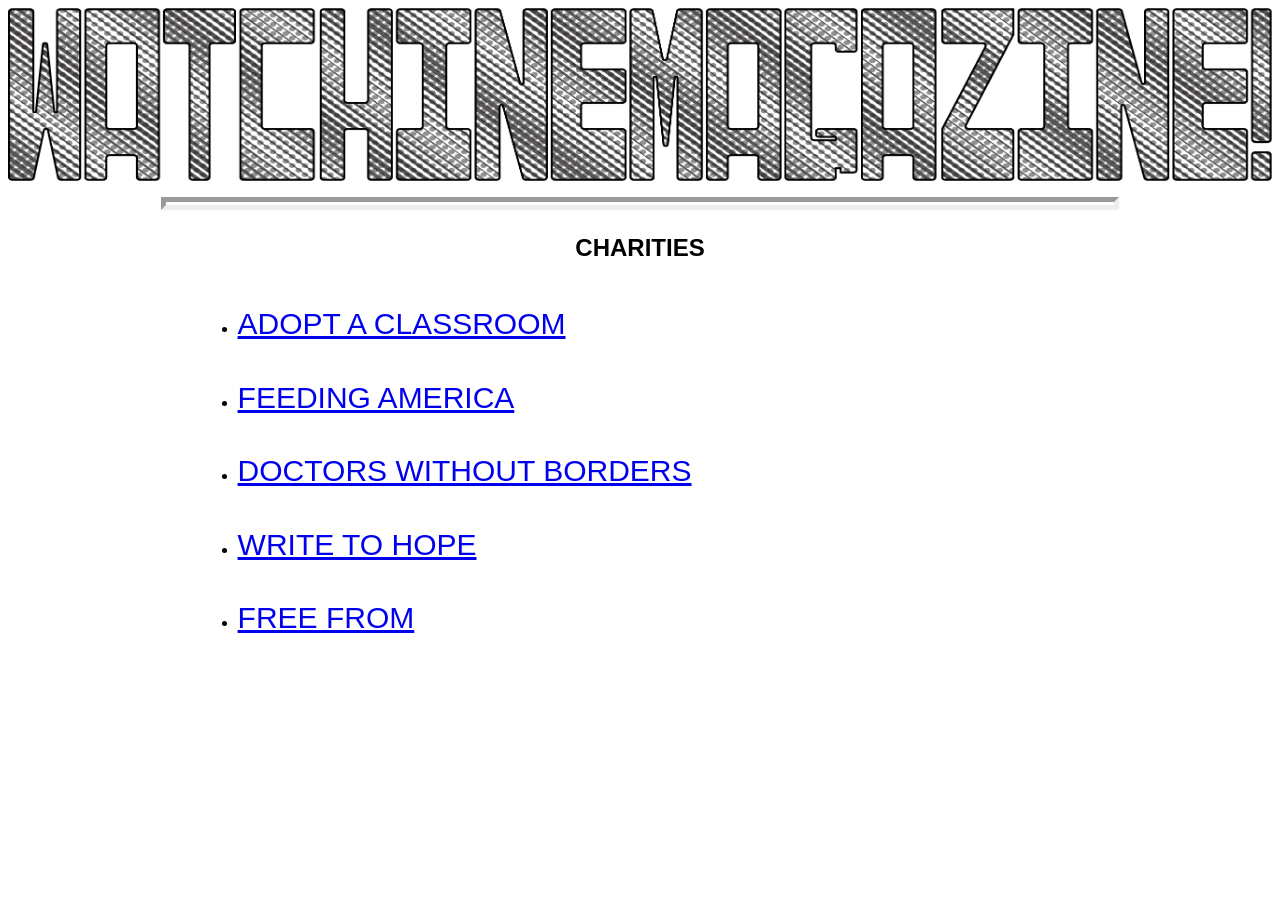
<file: resources.html>
<!DOCTYPE html>
<html lang="en">
<head>
	<meta charset="utf-8">
	<meta name="viewport" content="width=devie-width, initial-scale=1">
	<title>WATCHINE MAGAZINE</title>
	<link rel="stylesheet" type="text/css" href="main.css">
</head>
<body>
		<div id="top" class="container">
				<img class="banner" src="image/watchweb3.png" width="1530">
			</div>
	<hr class="rule-a">
		<div>
			<h1 class="intro"><b>CHARITIES</b></h1>
			</div>
		<div class="bullet">
				<ul>
					<li><a class="links3" href="https://www.adoptaclassroom.org/partner-with-us/" target="_blank">ADOPT A CLASSROOM</a></li>
					<br>
					<li><a class="links3" href="https://www.feedingamerica.org/our-work/" target="_blank">FEEDING AMERICA</a></li>
					<br>
					<li><a class="links3" href="https://www.doctorswithoutborders.org/who-we-are" target="_blank">DOCTORS WITHOUT BORDERS</a></li>
					<br>
					<li><a class="links3" href="https://writetohope.org/about/" target="_blank">WRITE TO HOPE</a></li>
					<br>
					<li><a class="links3" href="https://www.freefrom.org/about/" target="_blank">FREE FROM</a></li>
				</ul>
			</div>
	</body>
</file>
<file: main.css>
body{
	display: flex;
	background-color: #ffffff;
	flex-direction: column;	
	/*flex-wrap: wrap;*/
	line-height: 1.6;
	/*margin-left, margin-right is not the solution. Just here for looks*/
	/*margin-left: 20%;
	margin-right: 20%;*/

.banner{
	object-fit: cover;
	width: 100%;
	height: fit-content;
}
.container{
	width: 100%;
	height: fit-content;
	position: relative;
}
.intro{
	display: flex;
	justify-content: center;
	flex-wrap: wrap;
	line-height: 1.2;
	font-size: 24px;
	text-align: center;
	/*padding-right:5px;*/
	font-family: Helvetica, sans-serif
}
.main{
	display: flex;
	justify-content: center;
	text-align: center;
	flex-wrap: wrap;
	line-height: 1.6;
	max-width: 768px;
	font-size: 20px;
	/*padding-left: 300px;
	padding-right: 300px;*/

	/*padding-right:5px;*/
	font-family: Helvetica, sans-serif
}
.submain{
	display: flex;
	justify-content: center;
	text-align: center;
	flex-wrap: wrap;
	line-height: 1.6;
	font-size: 15px;
	/*padding-left: 300px;
	padding-right: 300px;*/

	/*padding-right:5px;*/
	font-family: Helvetica, sans-serif
}
.bigsub{
	display: flex;
	justify-content: flex-start;
	text-align: left;
	flex-wrap: wrap;
	line-height: 1.6;
	font-size: 17px;
	/*padding-left: 300px;
	padding-right: 300px;*/

	/*padding-right:5px;*/
	font-family: Helvetica, sans-serif
}
.sub{
	display: flex;
	justify-content: flex-start;
	text-align: left;
	flex-wrap: wrap;
	line-height: 1.6;
	font-size: 14px;
	/*padding-left: 300px;
	padding-right: 300px;*/

	/*padding-right:5px;*/
	font-family: Helvetica, sans-serif
}
.small{
	display: flex;
	justify-content: center;
	text-align: center;
	flex-wrap: wrap;
	line-height: 1.6;
	font-size: 13px;
	/*padding-left: 300px;
	padding-right: 300px;*/

	/*padding-right:5px;*/
	font-family: Helvetica, sans-serif
}
.small2{
	display: flex;
	justify-content: flex-start;
	line-height: 1.6;
	font-size: 12px;
}
.small3{
	display: flex;
	justify-content: center;
	line-height: 1.6;
	font-size: 12px;
}
.img{ 
	padding-top: 35px;
	padding-bottom: 35px;
	 }
.bullet{
	justify-content: center;
	font-family: Helvetica; sans-serif
	font-size: 18px;
	color: #000000;
	padding: 5px;
	list-style-type: none;
	/*padding-left: 300px;
	padding-right: 300px;*/

	/*padding-right:5px;*/
}
.bullet2{
	justify-content: center;
	font-family: Helvetica; sans-serif
	font-size: 18px;
	color: #000000;
	padding: 5px;
	list-style-type: none;
	/*padding-left: 300px;
	padding-right: 300px;*/

	/*padding-right:5px;*/
}
.bullet3{
	justify-content: center;
	font-family: Helvetica; sans-serif
	font-size: 18px;
	color: #000000;
	padding: 5px;
	list-style-type: none;
	/*padding-left: 300px;
	padding-right: 300px;*/

	/*padding-right:5px;*/
}
.textbox1{
	display: flex;
	flex-wrap: wrap;
	width: 600px;
	height: 640px;
	padding: 8px;
	border-style: dashed;
	font-size: 20px;
	/*margin-left: 5px;*/
}
/*this media query below is affecting all links. idky*/
.textbox2{
	width: 145px;
	height: 30px;
	padding: 5px ;
	display: flex;
	flex-wrap: wrap;
	border-style: dashed;
	font-size: 20px;
	padding: 8px;
	/*margin-left: 5px;*/
}
.textbox3{
	width: 335px;
	height: 40px;
	display: flex;
	flex-wrap: wrap;
	border-style: dashed;
	padding: 8px;
}
.textbox4{
	width: 200px;
	height: 50px;
	display: flex;
	flex-wrap: wrap;
	border-style: dashed;
	padding: 8px;
}
.textbox5{
	width: 140px;
	height: 50px;
	display: flex;
	flex-wrap: wrap;
	border-style: dashed;
	padding: 8px;
}
.textbox6{
	display: flex;
	flex-wrap: wrap;
	width: 400px;
	height: 400px;
	padding: 5px;
	border-style: double;
	font-size: 20px;
}
.links{
	justify-content: center;
	flex-wrap: wrap;
	line-height: 1.6;
	font-family: Helvetica, sans-serif;
	font-size: 26px;
}
.links2{
	justify-content: center;
	flex-wrap: wrap;
	line-height: 1.6;
	font-family: Helvetica, sans-serif;
	font-size: 25px;
}
.links3{
	justify-content: center;
	flex-wrap: wrap;
	line-height: 1.6;
	font-family: Helvetica, sans-serif;
	font-size: 30px;
}
.links4{
	justify-content: center;
	flex-wrap: wrap;
	line-height: 1.6;
	font-family: Helvetica, sans-serif;
	font-size: 15px;
}
.links5{
	justify-content: center;
	flex-wrap: wrap;
	line-height: 1.6;
	font-family: Helvetica, sans-serif;
	font-size: 13px;
}
.rule-a{
	width: 75%;
	height: 3px;
	border-width: 5px;
}
.rule-b{
	width: 35%;
	border: double #000000;
	margin-top: 20px;
	margin-bottom: 40px;
}
.rule-c{
	width: 20%;
	border-top: 3px dotted #000000;
	margin-top: 2px;
	margin-bottom: 10px;
}
@media screen and (max-width: 500px) {
.banner {
height: 50%;
width: 380px;
}
}
@media screen and (max-width: 500px) {
.textbox1 {
height: 750px;
}
}
/*consider making "list" style*/
@media screen and (max-width: 1700px) and (min-width: 756px) {
.main{
padding-left: 30%;
padding-right: 30%;
}
}
@media screen and (max-width: 1700px) and (min-width: 756px) {
.submain{
padding-left: 5%;
padding-right: 5%;
}
}
@media screen and (max-width: 1700px) and (min-width: 756px) {
.bullet{
padding-left: 15%;
padding-right: 15%;
}
}
@media screen and (max-width: 1700px) and (min-width: 756px) {
.bullet2{
padding-left: 30%;
padding-right: 30%;
}
}
@media screen and (max-width: 1700px) and (min-width: 759px){
.bullet3{
padding-left: 41.5%;
padding-right: 35%
}
}
@media screen and (max-width: 1700px) and (min-width: 756px) {
.small2{
padding-left: 30%;
padding-right: 30%;
}
}
@media screen and (max-width: 1700px) and (min-width: 756px) {
.bigsub{
padding-left: 30%;
padding-right: 30%;
}
}
@media screen and (max-width: 1700px) and (min-width: 756px) {
.sub{
padding-left: 30%;
padding-right: 30%;
}
}
</file>
